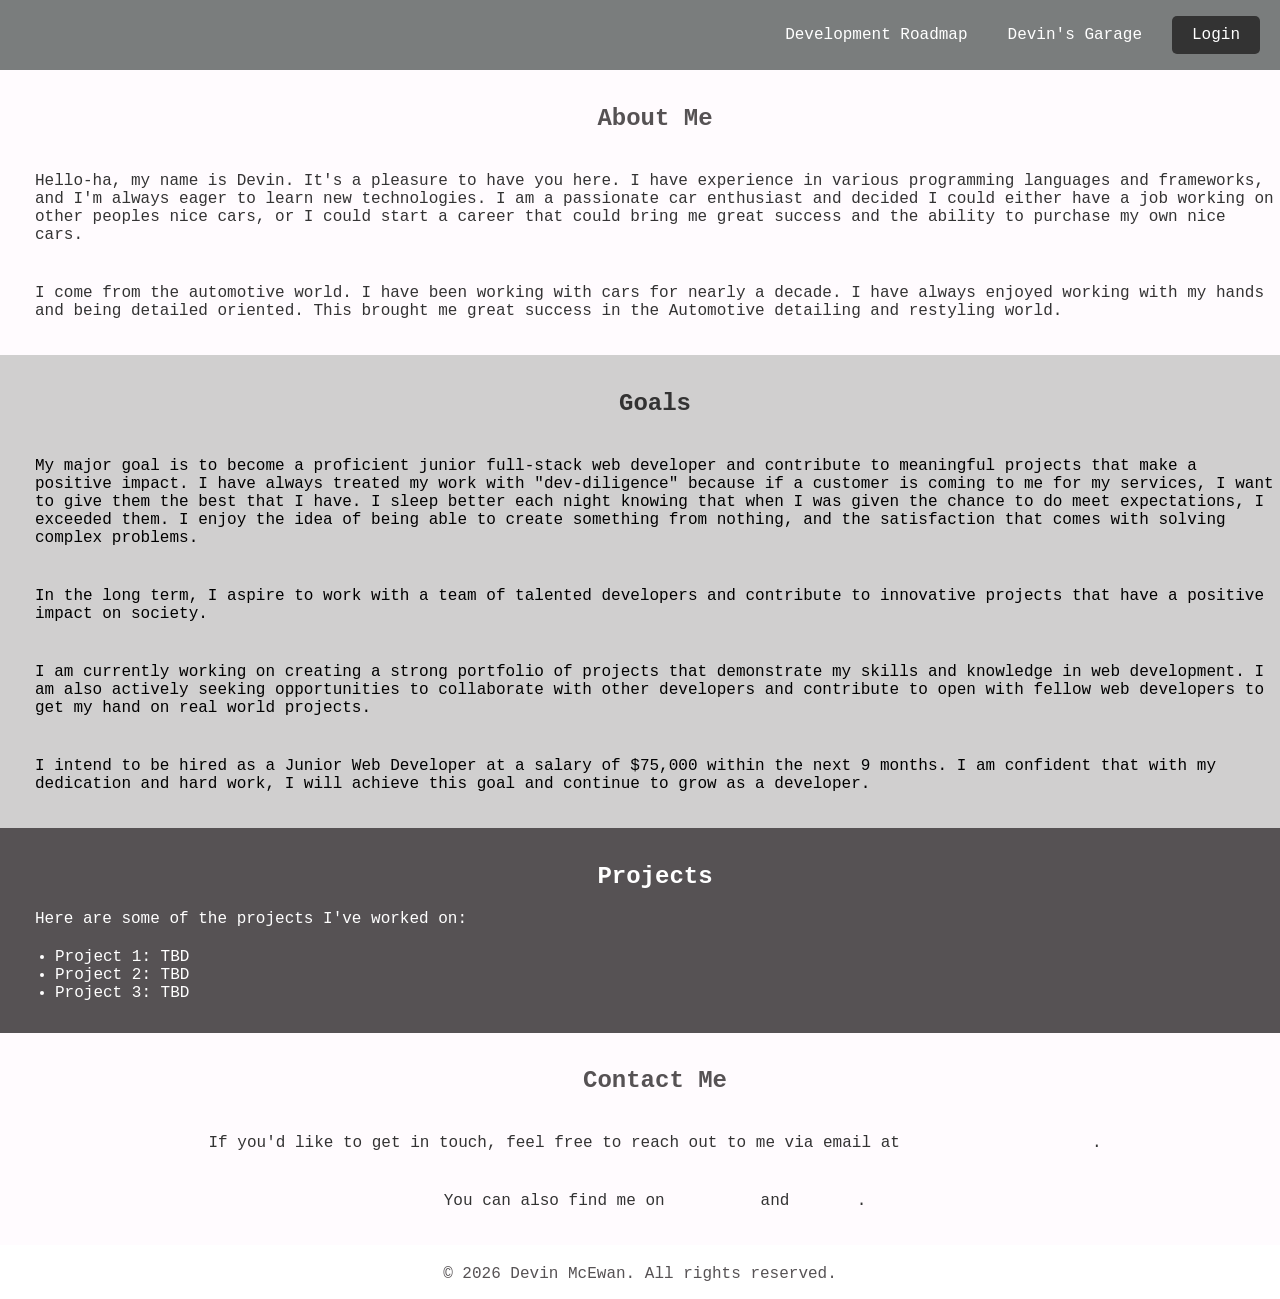
<file: index.html>
<!doctype html>
<html lang="en">
  <head>
    <link rel="stylesheet" href="css/style.css" />
    <meta charset="UTF-8" />
    <meta name="viewport" content="width=device-width, initial-scale=1.0" />
    <title>My Developer Journey</title>
  </head>
  <body>
    <header>
      <nav>
        <ul>
          <!-- removed for now, adding space for real pages
          <li><a href="#about">About Me</a></li>
          <li><a href="#goals">Goals</a></li>
          <li><a href="#projects">Projects</a></li>
          <li><a href="#contact">Contact</a></li>
          -->
          <li><a href="pages/roadmap.html">Development Roadmap</a></li>
          <li><a href="pages/garage.html">Devin's Garage</a></li>
          <li><a href="pages/login.html" id="login">Login</a></li>
        </ul>
      </nav>
    </header>
    <section id="about" class="primary">
      <h2>About Me</h2>
      <p>
        Hello-ha, my name is Devin. It's a pleasure to have you here. I have
        experience in various programming languages and frameworks, and I'm
        always eager to learn new technologies. I am a passionate car enthusiast
        and decided I could either have a job working on other peoples nice
        cars, or I could start a career that could bring me great success and
        the ability to purchase my own nice cars.
      </p>
      <p>
        I come from the automotive world. I have been working with cars for
        nearly a decade. I have always enjoyed working with my hands and being
        detailed oriented. This brought me great success in the Automotive
        detailing and restyling world.
      </p>
    </section>
    <section id="goals" class="secondary">
      <h2>Goals</h2>
      <p>
        My major goal is to become a proficient junior full-stack web developer
        and contribute to meaningful projects that make a positive impact. I
        have always treated my work with "dev-diligence" because if a customer
        is coming to me for my services, I want to give them the best that I
        have. I sleep better each night knowing that when I was given the chance
        to do meet expectations, I exceeded them. I enjoy the idea of being able
        to create something from nothing, and the satisfaction that comes with
        solving complex problems.
      </p>
      <p>
        In the long term, I aspire to work with a team of talented developers
        and contribute to innovative projects that have a positive impact on
        society.
      </p>
      <p>
        I am currently working on creating a strong portfolio of projects that
        demonstrate my skills and knowledge in web development. I am also
        actively seeking opportunities to collaborate with other developers and
        contribute to open with fellow web developers to get my hand on real
        world projects.
      </p>
      <p>
        I intend to be hired as a Junior Web Developer at a salary of $75,000
        within the next 9 months. I am confident that with my dedication and
        hard work, I will achieve this goal and continue to grow as a developer.
      </p>
    </section>
    <section id="projects" class="tertiary">
      <h2>Projects</h2>
      <p>Here are some of the projects I've worked on:</p>
      <ul>
        <li>Project 1: TBD</li>
        <li>Project 2: TBD</li>
        <li>Project 3: TBD</li>
      </ul>
    </section>
    <section id="contact" class="primary">
      <h2>Contact Me</h2>
      <p>
        If you'd like to get in touch, feel free to reach out to me via email at
        <a href="mailto:devster99@gmail.com" class="gold-text"
          >devster99@gmail.com</a
        >.
      </p>
      <p>
        You can also find me on
        <a
          href="https://www.linkedin.com/in/devin-mcewan/?skipRedirect=true"
          target="_blank"
          class="gold-text"
          >LinkedIn</a
        >
        and
        <a
          href="https://github.com/devin-mcewan"
          target="_blank"
          class="gold-text"
          >GitHub</a
        >.
      </p>
    </section>

    <footer>
      <p>&copy; 2026 Devin McEwan. All rights reserved.</p>
    </footer>
    <script src="./scripts/script.js"></script>
  </body>
</html>
</file>
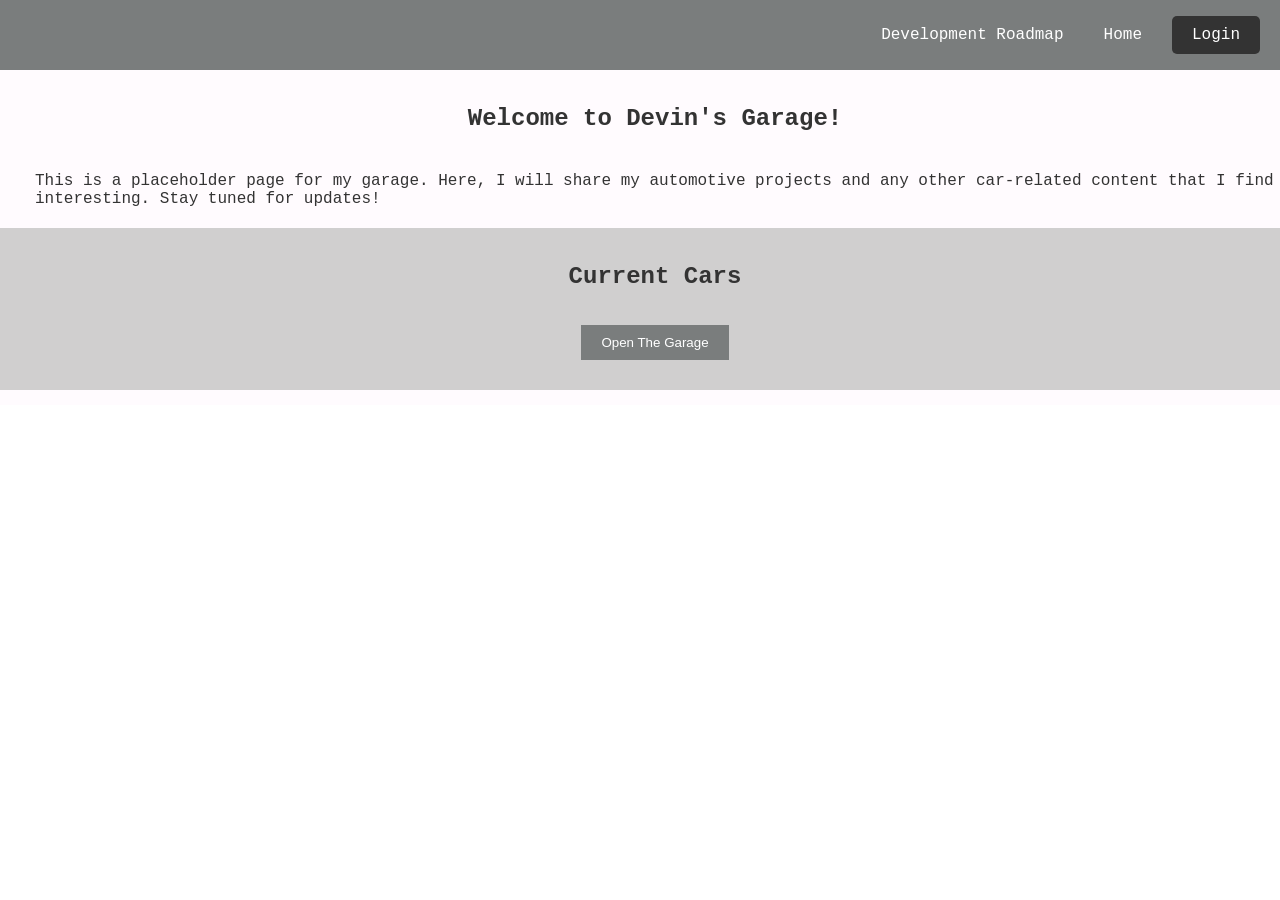
<file: pages/garage.html>
<!doctype html>
<html lang="en">
  <head>
    <meta charset="UTF-8" />
    <meta name="viewport" content="width=device-width, initial-scale=1.0" />
    <title>Garage</title>
    <link rel="stylesheet" href="../css/style.css" />
    <script src="../scripts/script.js"></script>
  </head>
  <body>
    <nav>
      <ul>
        <li><a href="../pages/roadmap.html">Development Roadmap</a></li>
        <li><a href="../index.html">Home</a></li>
        <li><a href="../pages/login.html" id="login">Login</a></li>
      </ul>
    </nav>
    <section class="primary">
      <h1>Welcome to Devin's Garage!</h1>
      <p>
        This is a placeholder page for my garage. Here, I will share my
        automotive projects and any other car-related content that I find
        interesting. Stay tuned for updates!
      </p>
      <section class="secondary">
        <h2>Current Cars</h2>
        <button onclick="handleGarageClick()" id="garage">Open The Garage</button>
        <div id="car-list">
        </div>
    </section>
  </body>
</html>
</file>
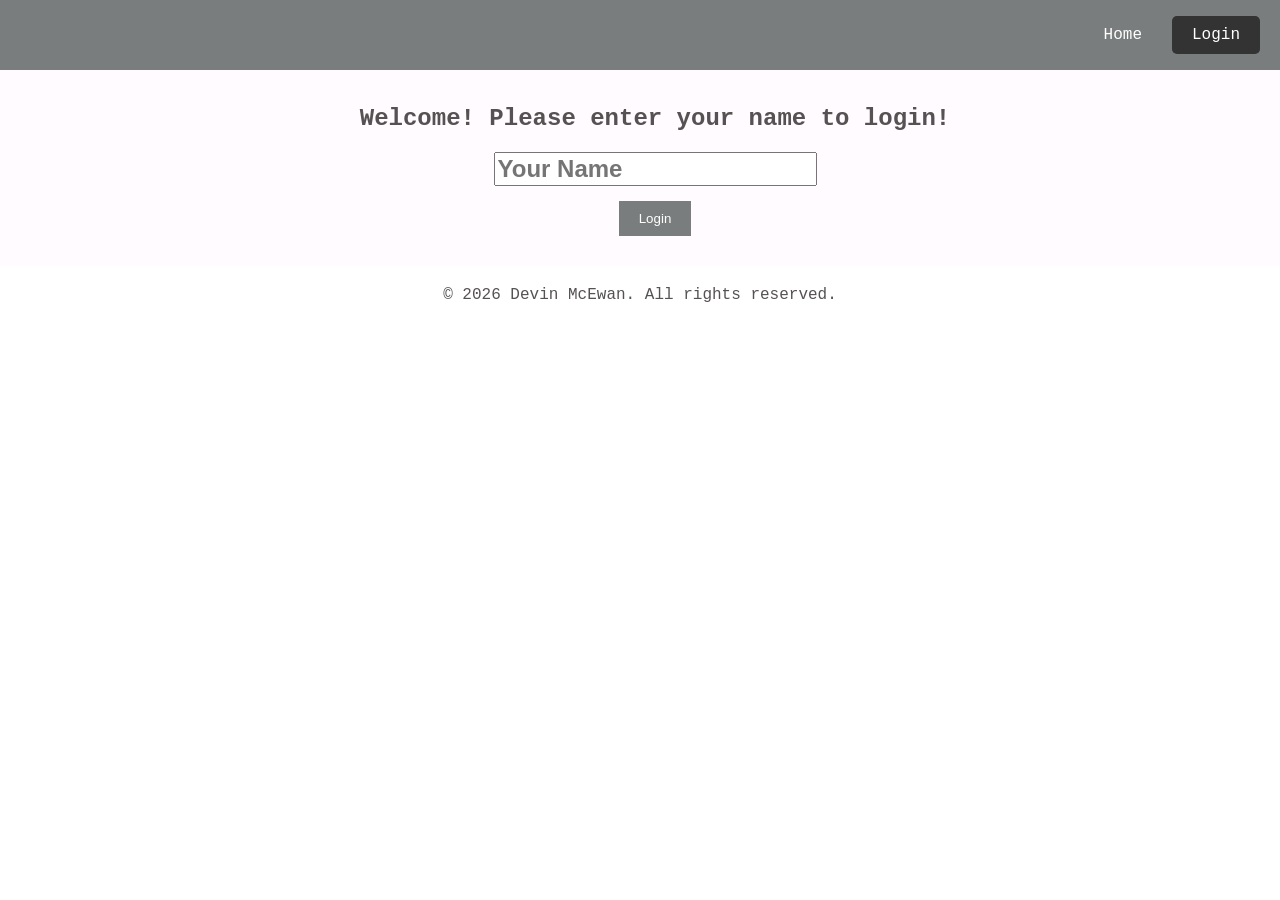
<file: pages/login.html>
<!doctype html>
<html lang="en">
  <head>
    <meta charset="UTF-8" />
    <meta name="viewport" content="width=device-width, initial-scale=1.0" />
    <link rel="stylesheet" href="../css/style.css" />
    <script src="../scripts/script.js"></script>
    <title>Login</title>
  </head>
  <body>
    <header>
      <nav>
        <ul>
          <li><a href="../index.html">Home</a></li>
          <li><a href="pages/login.html" id="login">Login</a></li>
        </ul>
      </nav>
    </header>
    <section id="login-section" class="primary">
      <h2>Welcome! Please enter your name to login!</h2>
      <input id="name" placeholder="Your Name" />
      <button id="login-button" onclick="login(id)">Login</button>
    </section>
    <footer>
      <p>&copy; 2026 Devin McEwan. All rights reserved.</p>
    </footer>
  </body>
</html>
</file>
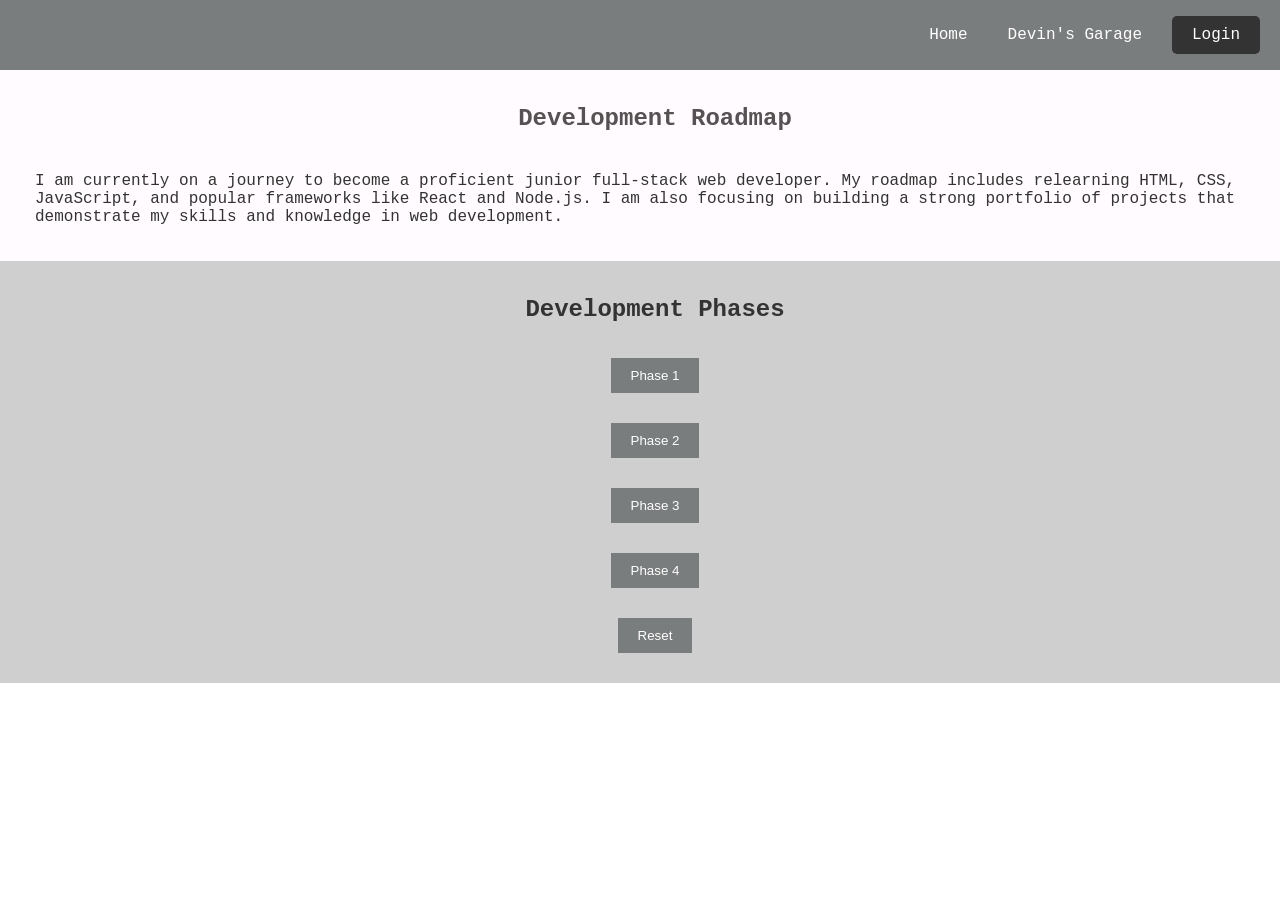
<file: pages/roadmap.html>
<!doctype html>
<html lang="en">
  <head>
    <meta charset="UTF-8" />
    <meta name="viewport" content="width=device-width, initial-scale=1.0" />
    <link rel="stylesheet" href="../css/style.css" />
    <script src="../scripts/script.js"></script>
    <title>Development Roadmap</title>
  </head>
  <body>
    <header>
      <nav>
        <ul>
          <li><a href="../index.html">Home</a></li>
          <li><a href="../pages/garage.html">Devin's Garage</a></li>
          <li><a href="../pages/login.html" id="login">Login</a></li>
        </ul>
      </nav>
    </header>
    <section id="roadmap" class="primary">
      <h2>Development Roadmap</h2>
      <p>
        I am currently on a journey to become a proficient junior full-stack web
        developer. My roadmap includes relearning HTML, CSS, JavaScript, and
        popular frameworks like React and Node.js. I am also focusing on
        building a strong portfolio of projects that demonstrate my skills and
        knowledge in web development.
      </p>
    </section>
    <section id="phases" class="secondary">
      <h2>Development Phases</h2>
      <button id="phase1" onclick="phaseClick(id)">Phase 1</button>
      <button id="phase2" onclick="phaseClick(id)">Phase 2</button>
      <button id="phase3" onclick="phaseClick(id)">Phase 3</button>
      <button id="phase4" onclick="phaseClick(id)">Phase 4</button>
      <button id="reset" onclick="phaseClick(id)">Reset</button>
    </section>
  </body>
</html>
</file>
<file: css/style.css>
nav {
  background-color: #7a7d7d;
  padding: 10px;
  text-align: center;
  color: #ffffff;
}
nav a {
  color: #ffffff;
  text-decoration: none;
  padding: 10px;
  margin: 0 10px;
}
nav a:hover {
  background-color: #d0cfcf;
  text-decoration: underline;
}
nav ul {
  display: flex;
  justify-content: flex-end;
  flex-direction: row;
  align-items: center;
  list-style-type: none;
  padding: 0;
}

#login {
  background-color: #333;
  color: #ffffff;
  padding: 10px 20px;
  border-radius: 5px;
}

#name {
  font-size: 24px;
  font-weight: bold;
}

body {
  font-family: "Courier New", Courier, monospace;
  margin: 0;
  padding: 20px, 0, 20px, 0;
}

section p {
  margin: 20px;
}

.primary {
  width: 100%;
  display: flex;
  flex-direction: column;
  justify-content: center;
  align-items: center;
  background-color: #fffbfe;
  color: #333;
  padding: 15px;
}
.primary h2 {
  color: #565254;
  text-align: center;
}
.secondary {
  width: 100%;
  display: flex;
  flex-direction: column;
  justify-content: center;
  align-items: center;
  background-color: #d0cfcf;
  padding: 15px;
}

.secondary h2 {
  color: #333;
  text-align: center;
}

.secondary button {
  background-color: #7a7d7d;
  display: flex;
  justify-content: center;
  align-items: center;
  color: #ffffff;
  border: none;
  padding: 10px 20px;
  margin: 15px;
  cursor: pointer;
}

.tertiary {
  width: 100%;
  background-color: #565254;
  padding: 15px;
  color: #ffffff;
}

.tertiary h2 {
  text-align: center;
}

footer {
  text-align: center;
  margin-top: 20px;
  color: #565254;
}
.gold-text {
  color: #c3a343;
  -webkit-text-fill-color: transparent;
  background:
    -webkit-linear-gradient(transparent, transparent),
    url(http://www.theblogmarket.co/wp-content/uploads/2015/11/GOLD-11.jpg)
      repeat;
  background: -o-linear-gradient(transparent, transparent);
  -webkit-background-clip: text;
  text-decoration: none;
}

#phases button {
  background-color: #7a7d7d;
  display: flex;
  justify-content: center;
  align-items: center;
  color: #ffffff;
  border: none;
  padding: 10px 20px;
  margin: 15px;
  cursor: pointer;
}

#phases button:hover {
  background-color: #333;
  color: #d0cfcf;
}

#login-section button {
  background-color: #7a7d7d;
  display: flex;
  justify-content: center;
  align-items: center;
  color: #ffffff;
  border: none;
  padding: 10px 20px;
  margin: 15px;
  cursor: pointer;
}
</file>
